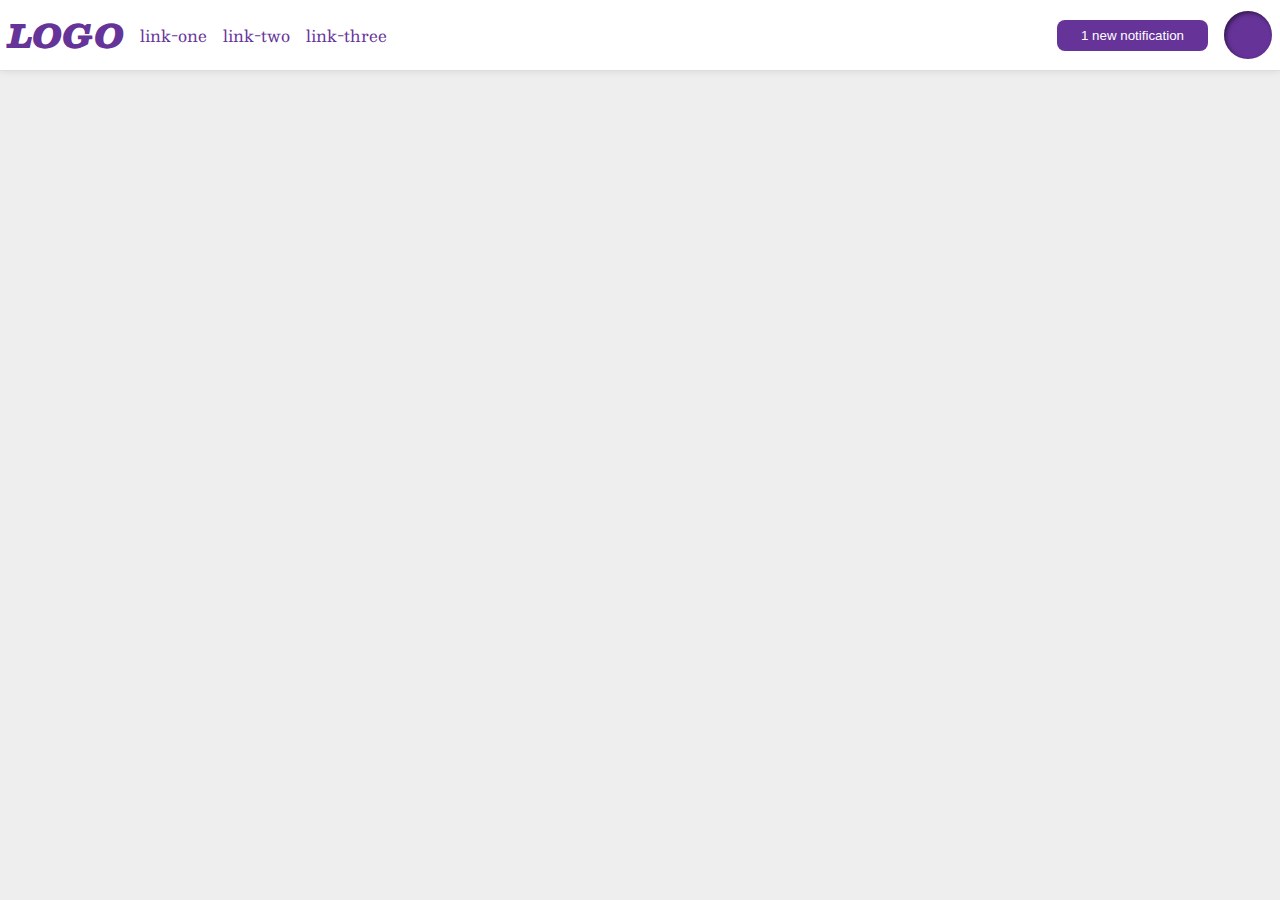
<file: flex/03-flex-header-2/index.html>
<!DOCTYPE html>
<html lang="en">
  <head>
    <meta charset="UTF-8">
    <meta http-equiv="X-UA-Compatible" content="IE=edge">
    <meta name="viewport" content="width=device-width, initial-scale=1.0">
    <title>Flex Header 2</title>
    <link rel="stylesheet" href="style.css">
  </head>
  <body>
    <div class="header">
      <div class="header-left">
      <div class="logo">
        LOGO
      </div>
      <ul class="links">
        <li><a href="https://google.com">link-one</a></li>
        <li><a href="https://google.com">link-two</a></li>
        <li><a href="https://google.com">link-three</a></li>
      </ul>
      </div>
      <div class="header-right">
      <button class="notifications">
        1 new notification
      </button>
      <div class="profile-image"></div>
      </div>
    </div>
  </body>
</html>
</file>
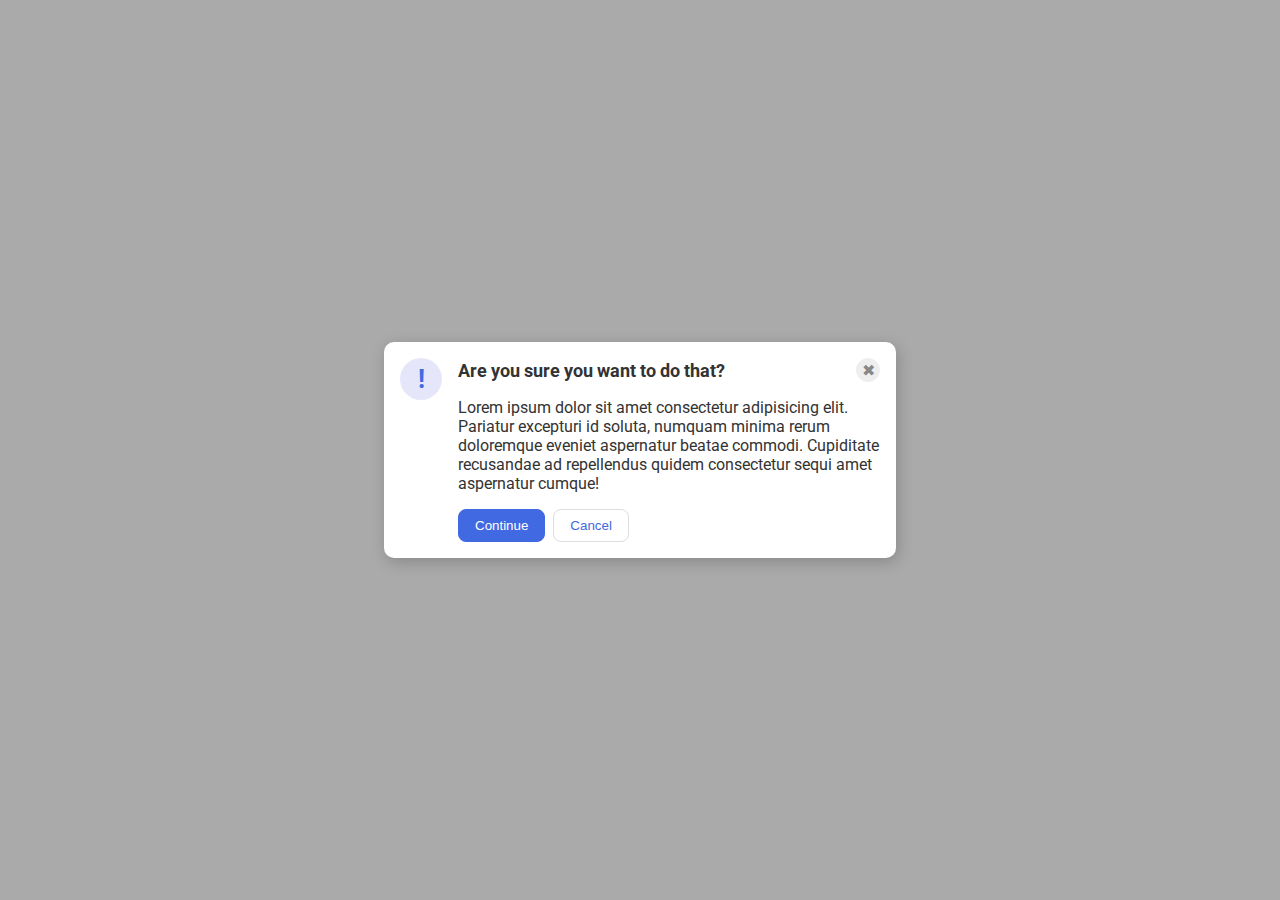
<file: flex/05-flex-modal/index.html>
<!DOCTYPE html>
<html lang="en">
  <head>
    <meta charset="UTF-8">
    <meta http-equiv="X-UA-Compatible" content="IE=edge">
    <meta name="viewport" content="width=device-width, initial-scale=1.0">
    <link rel="stylesheet" href="style.css">
    <title>Modal</title>
  </head>
  <body>
    <div class="modal">
      <div class="icon">!</div>
      <div class="container">
        <div class="header">Are you sure you want to do that?
          <button class="close-button">✖</button>
        </div>
        <div class="text">Lorem ipsum dolor sit amet consectetur adipisicing elit. Pariatur excepturi id soluta, numquam
          minima rerum doloremque eveniet aspernatur beatae commodi. Cupiditate recusandae ad repellendus quidem consectetur
          sequi amet aspernatur cumque!</div>
        <div class="buttons-container">
          <button class="continue">Continue</button>
          <button class="cancel">Cancel</button>
        </div>
      </div>
    </div>
  </body>
</html>
</file>
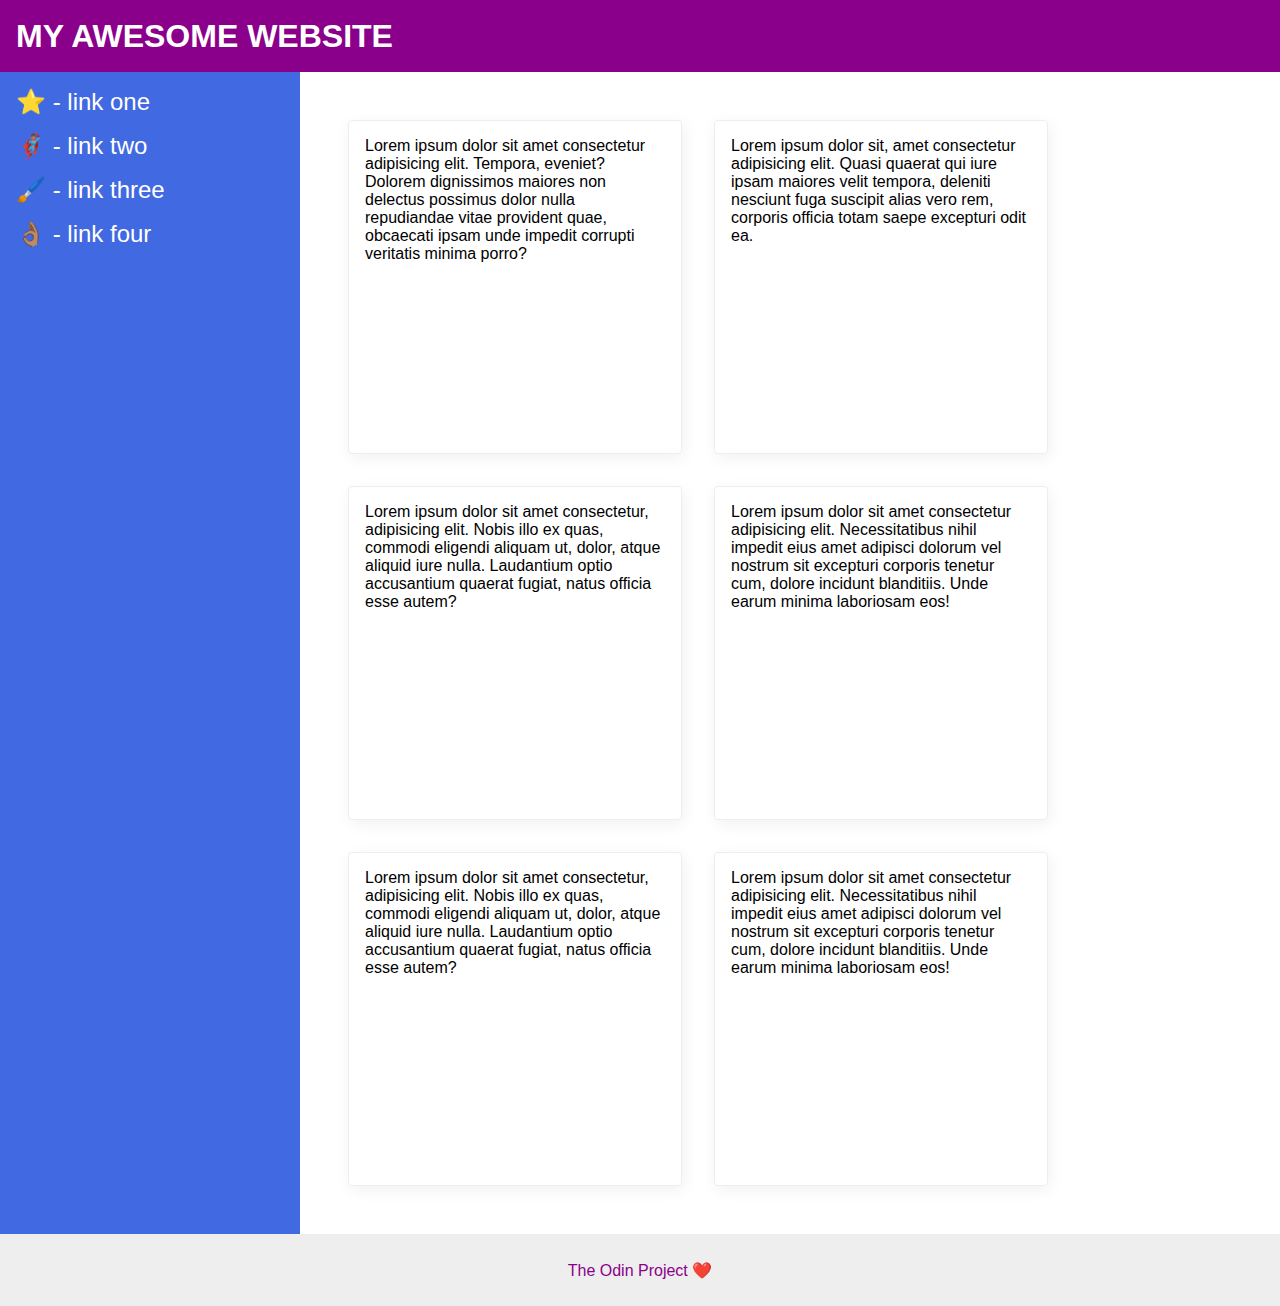
<file: flex/07-flex-layout-2/index.html>
<!DOCTYPE html>
<html lang="en">
  <head>
    <meta charset="UTF-8">
    <meta http-equiv="X-UA-Compatible" content="IE=edge">
    <meta name="viewport" content="width=device-width, initial-scale=1.0">
    <title>The Holy Grail</title>
    <link rel="stylesheet" href="style.css">
  </head>
  <body>
    <div class="header">
      MY AWESOME WEBSITE
    </div>
    
    <div class="main">
      <div class="sidebar">
        <ul>
          <li><a href="#">⭐ - link one</a></li>
          <li><a href="#">🦸🏽‍♂️ - link two</a></li>
          <li><a href="#">🖌️ - link three</a></li>
          <li><a href="#">👌🏽 - link four</a></li>
        </ul>
      </div>
    
      <div class="content">
        <div class="card">Lorem ipsum dolor sit amet consectetur adipisicing elit. Tempora, eveniet? Dolorem dignissimos
          maiores non delectus possimus dolor nulla repudiandae vitae provident quae, obcaecati ipsam unde impedit corrupti
          veritatis minima porro?</div>
        <div class="card">Lorem ipsum dolor sit, amet consectetur adipisicing elit. Quasi quaerat qui iure ipsam maiores
          velit tempora, deleniti nesciunt fuga suscipit alias vero rem, corporis officia totam saepe excepturi odit ea.
        </div>
        <div class="card">Lorem ipsum dolor sit amet consectetur, adipisicing elit. Nobis illo ex quas, commodi eligendi
          aliquam ut, dolor, atque aliquid iure nulla. Laudantium optio accusantium quaerat fugiat, natus officia esse
          autem?</div>
        <div class="card">Lorem ipsum dolor sit amet consectetur adipisicing elit. Necessitatibus nihil impedit eius amet
          adipisci dolorum vel nostrum sit excepturi corporis tenetur cum, dolore incidunt blanditiis. Unde earum minima
          laboriosam eos!</div>
        <div class="card">Lorem ipsum dolor sit amet consectetur, adipisicing elit. Nobis illo ex quas, commodi eligendi
          aliquam ut, dolor, atque aliquid iure nulla. Laudantium optio accusantium quaerat fugiat, natus officia esse
          autem?</div>
        <div class="card">Lorem ipsum dolor sit amet consectetur adipisicing elit. Necessitatibus nihil impedit eius amet
          adipisci dolorum vel nostrum sit excepturi corporis tenetur cum, dolore incidunt blanditiis. Unde earum minima
          laboriosam eos!</div>
      </div>
    </div>
    
    <div class="footer">
      The Odin Project ❤️
    </div>
  </body>
</html>
</file>
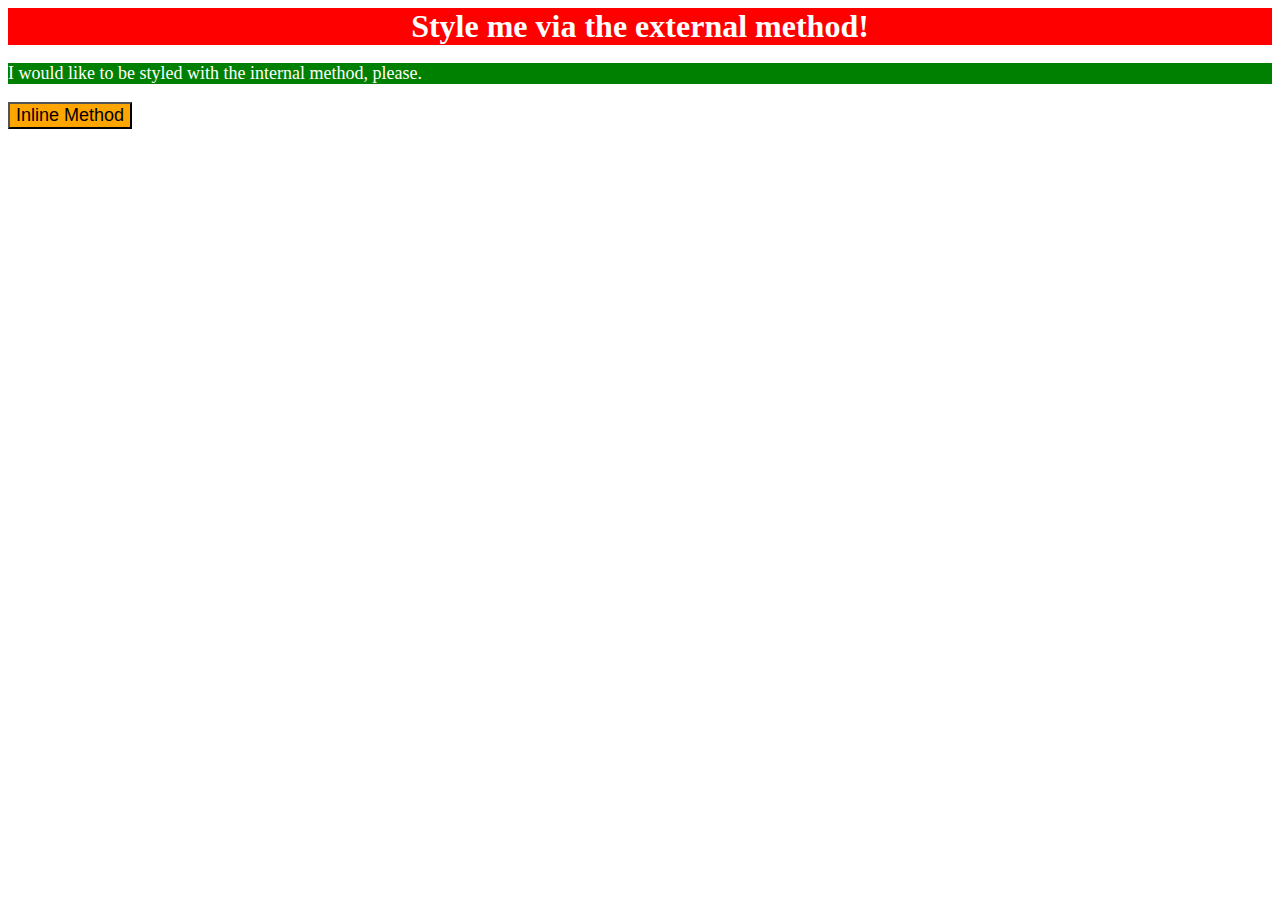
<file: foundations/01-css-methods/index.html>
<!DOCTYPE html>
<html lang="en">
  <head>
    <meta charset="UTF-8">
    <meta http-equiv="X-UA-Compatible" content="IE=edge">
    <meta name="viewport" content="width=device-width, initial-scale=1.0">
    <link rel="stylesheet" href="styles.css">
    <title>Methods for Adding CSS</title>
    <style>
      p {
        background-color: green;
        color: white;
        font-size: 18px;
      }
    </style>
  </head>
  <body>
    <div>Style me via the external method!</div>
    <p>I would like to be styled with the internal method, please.</p>
    <button style="background-color: orange; font-size: 18px;">Inline Method</button>
  </body>
</html>
</file>
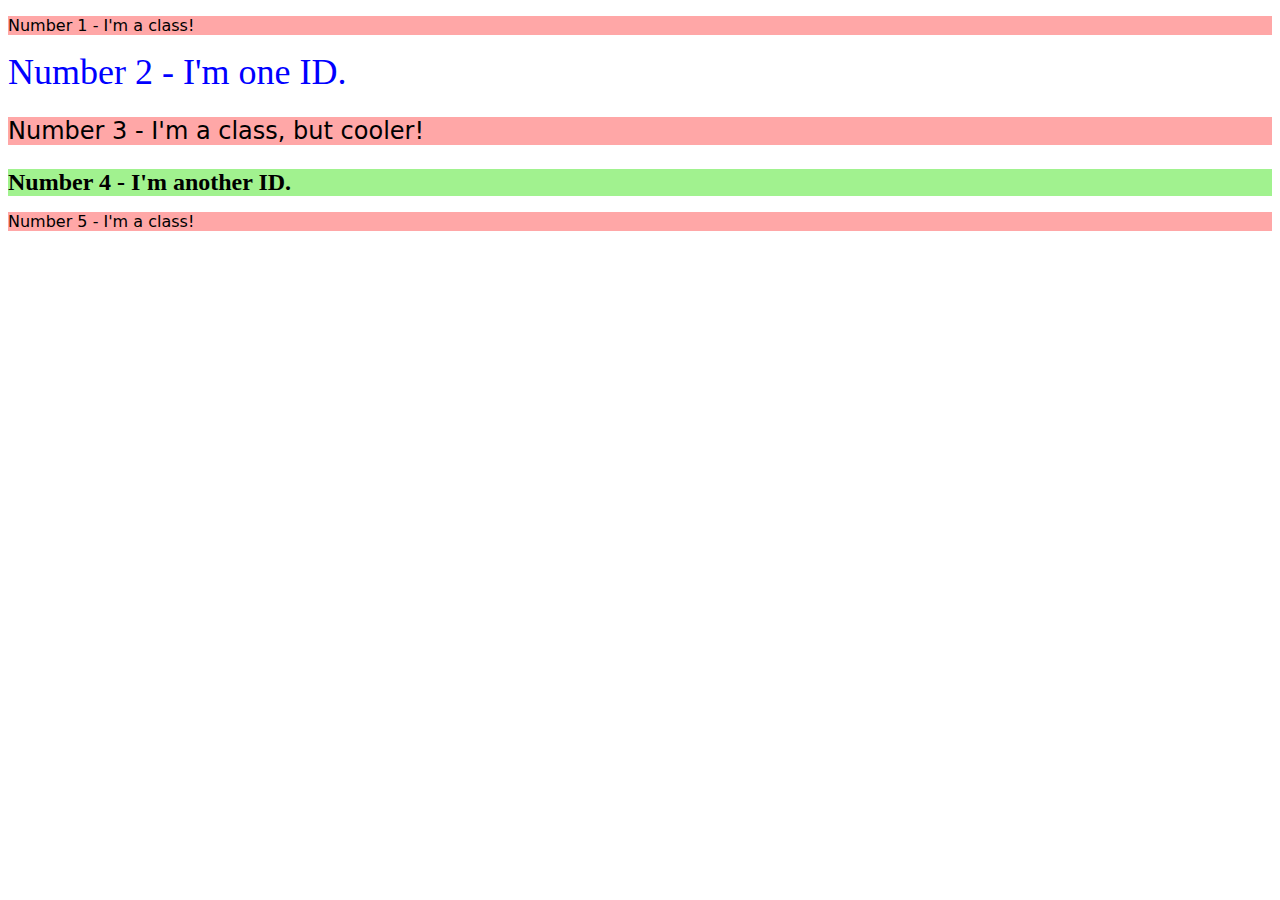
<file: foundations/02-class-id-selectors/index.html>
<!DOCTYPE html>
<html lang="en">
  <head>
    <meta charset="UTF-8">
    <meta http-equiv="X-UA-Compatible" content="IE=edge">
    <meta name="viewport" content="width=device-width, initial-scale=1.0">
    <title>Class and ID Selectors</title>
    <link rel="stylesheet" href="style.css">
  </head>
  <body>
    <p class="odd">Number 1 - I'm a class!</p>
    <div id="second">Number 2 - I'm one ID.</div>
    <p class="odd adjust-font-size">Number 3 - I'm a class, but cooler!</p>
    <div id="fourth" class="adjust-font-size">Number 4 - I'm another ID.</div>
    <p class="odd">Number 5 - I'm a class!</p>
  </body>
</html>
</file>
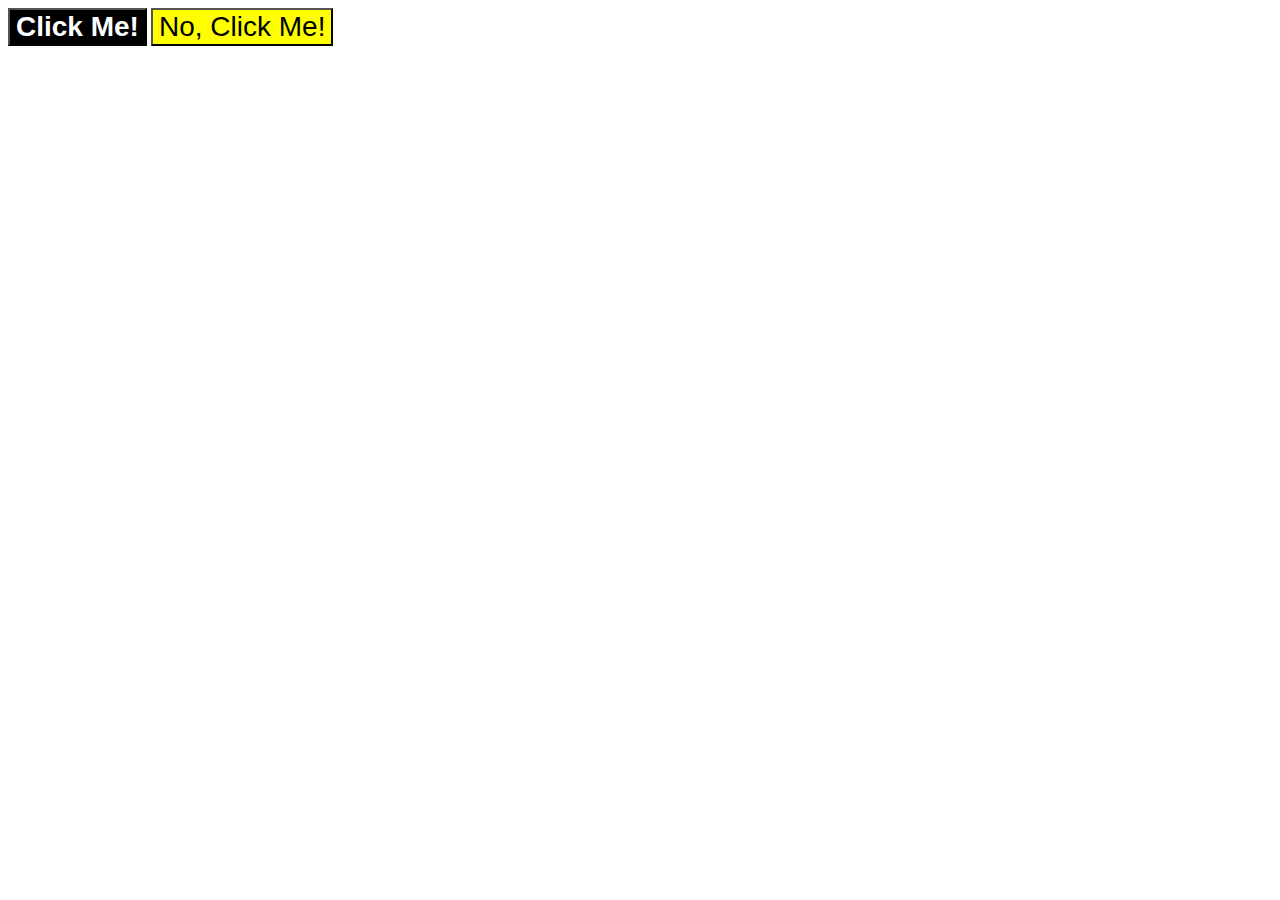
<file: foundations/03-grouping-selectors/index.html>
<!DOCTYPE html>
<html lang="en">
  <head>
    <meta charset="UTF-8">
    <meta http-equiv="X-UA-Compatible" content="IE=edge">
    <meta name="viewport" content="width=device-width, initial-scale=1.0">
    <title>Grouping Selectors</title>
    <link rel="stylesheet" href="style.css">
  </head>
  <body>
    <button class="click">Click Me!</button>
    <button class="no-click">No, Click Me!</button>
  </body>
</html>
</file>
<file: flex/03-flex-header-2/style.css>
/* this is some magical font-importing.  
you'll learn about it later. */
@import url('https://fonts.googleapis.com/css2?family=Besley:ital,wght@0,400;1,900&display=swap');

body {
  margin: 0;
  background: #eee;
  font-family: Besley, serif;
}

.header {
  background: white;
  border-bottom: 1px solid #ddd;
  box-shadow: 0 0 8px rgba(0,0,0,.1);
  padding: 8px;
  display: flex;
  justify-content: space-between;
}

.header-right, .header-left {
  display: flex;
  align-items: center;
  gap: 16px;
}

.links {
  display: flex;
  gap: 16px;
  margin: 0;
  padding: 0;
}

.profile-image {
  background: rebeccapurple;
  box-shadow: inset 2px 2px 4px rgba(0,0,0,.5);
  border-radius: 50%;
  width: 48px;
  height: 48px;
}

.logo {
  color: rebeccapurple;
  font-size: 32px;
  font-weight: 900;
  font-style: italic;
}

button {
  border: none;
  border-radius: 8px;
  background: rebeccapurple;
  color: white;
  padding: 8px 24px;
}

a {
  /* this removes the line under our links */
  text-decoration: none;
  color: rebeccapurple;
}

ul {
  list-style-type: none;
}
</file>
<file: flex/05-flex-modal/style.css>
@import url('https://fonts.googleapis.com/css2?family=Roboto:wght@400;700&display=swap');

html, body {
  height: 100%;
}

body {
  font-family: Roboto, sans-serif;
  margin: 0;
  background: #aaa;
  color: #333;
  /* I'll give you this one for free lol */
  display: flex;
  align-items: center;
  justify-content: center;
}

.modal {
  display: flex;
  background: white;
  width: 480px;
  border-radius: 10px;
  box-shadow: 2px 4px 16px rgba(0,0,0,.2);
  padding: 16px;
  gap: 16px;
}

.container {
  display: flex;
  flex-direction: column;
  gap: 16px;
}

.header {
  display: flex;
  align-items: center;
  justify-content: space-between;
  font-weight: bold;
  font-size: 18px;
}

.buttons-container {
  display: flex;
  gap: 8px;
}

.icon {
  color: royalblue;
  font-size: 26px;
  font-weight: 700;
  background: lavender;
  width: 42px;
  height: 42px;
  border-radius: 50%;
  display: flex;
  align-items: center;
  justify-content: center;
  flex-shrink: 0;
}

.close-button {
  background: #eee;
  border-radius: 50%;
  color: #888;
  font-weight: 400;
  font-size: 16px;
  height: 24px;
  width: 24px;
  display: flex;
  align-items: center;
  justify-content: center;
  border: 1px solid #eee;
  padding: 0;
}

button {
  cursor: pointer;
  padding: 8px 16px;
  border-radius: 8px;
}

button.continue {
  background: royalblue;
  border: 1px solid royalblue;
  color: white;
}

button.cancel {
  background: white;
  border: 1px solid #ddd;
  color: royalblue;
}
</file>
<file: flex/07-flex-layout-2/style.css>
body {
  font-family: -apple-system, BlinkMacSystemFont, 'Segoe UI', Roboto, Oxygen, Ubuntu, Cantarell, 'Open Sans', 'Helvetica Neue', sans-serif;
  margin: 0;
  min-height: 100vh;
  display: flex;
  flex-direction: column;
}

.sidebar ul {
  list-style-type: none;
  display: flex;
  flex-direction: column;
  margin: 0;
  padding: 0;
  gap: 16px;
}

.header {
  display: flex;
  align-items: center;
  height: 72px;
  background: darkmagenta;
  color: white;
  font-size: 32px;
  font-weight: 900;
  padding: 0 16px;
}

.footer {
  height: 72px;
  background: #eee;
  color: darkmagenta;
  text-align: center;
  align-content: center;
}

.main {
  display: flex;
  flex: 1;
}

.sidebar {
  width: 300px;
  padding: 16px;
  flex-shrink: 0;
  background: royalblue;
  box-sizing: border-box;
}

.content {
  display: flex;
  flex-wrap: wrap;
  margin: 48px;
  gap: 32px;
}

.card {
  border: 1px solid #eee;
  box-shadow: 2px 4px 16px rgba(0,0,0,.06);
  border-radius: 4px;
  height: 300px;
  width: 300px;
  padding: 16px;
}

.sidebar a {
  text-decoration: none;
  color: white;
  font-size: 24px;
}
</file>
<file: foundations/01-css-methods/styles.css>
/* style.css */

div {
  background-color: red;
  color: white;
  font-size: 32px;
  text-align: center;
  font-weight: bold;
}
</file>
<file: foundations/02-class-id-selectors/style.css>
.odd {
  background-color: rgb(255, 167, 167);
  font-family: Verdana, "DejaVu Sans", sans-serif;
}

.adjust-font-size {
  font-size: 24px;
}

#second {
  color: blue;
  font-size: 36px;
}

#fourth {
  background-color: rgb(161, 242, 143);
  font-weight: bold;
}
</file>
<file: foundations/03-grouping-selectors/style.css>
.click,
.no-click {
    font-family: Helvetica, "Times New Roman", sans-serif;
    font-size: 28px;
}

.click {
    background-color: black;
    color: white;
    font-weight: bold;
}

.no-click {
    background-color: yellow;
}
</file>
